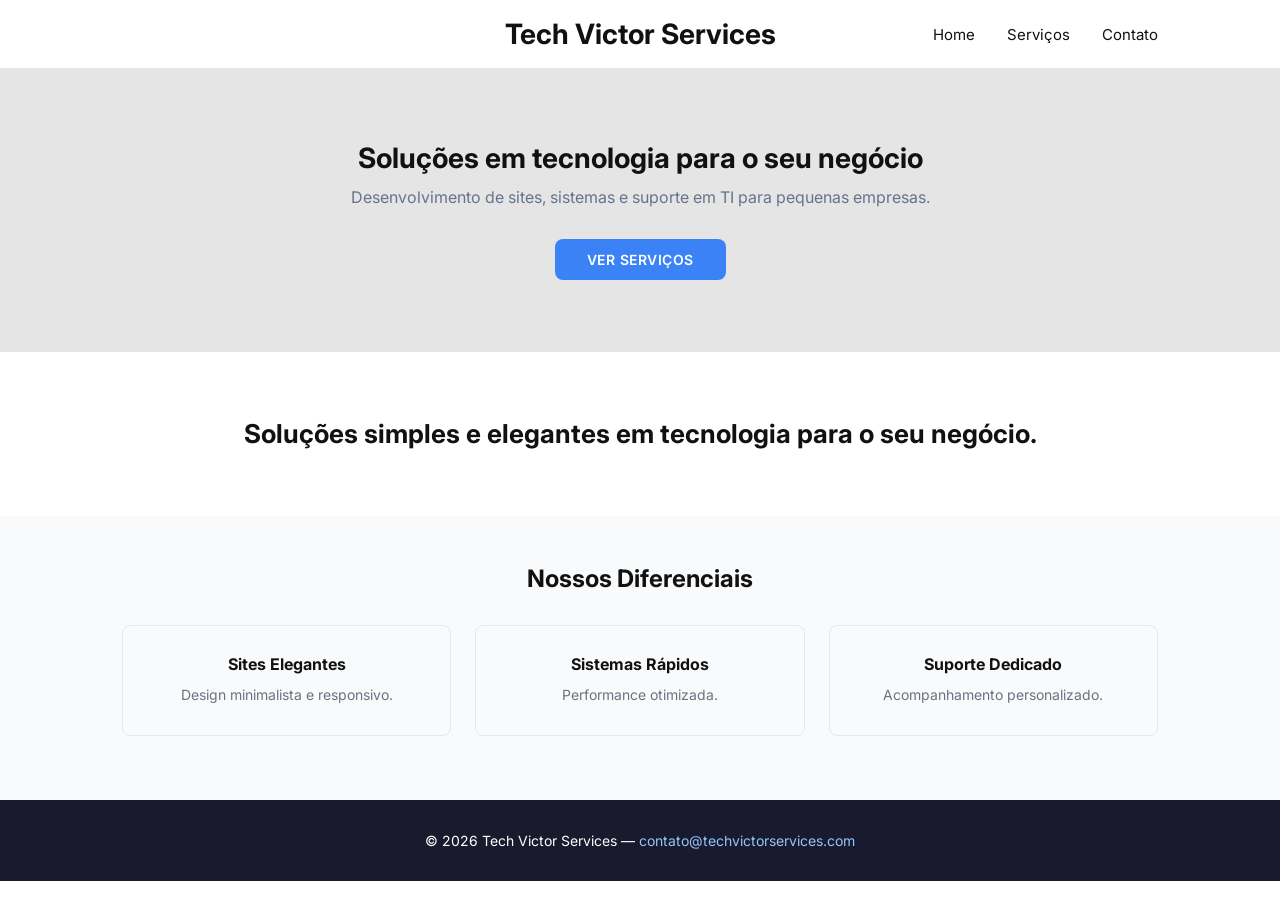
<file: index.html>
<!DOCTYPE html>
<html lang="pt-BR">

<head>
    <meta charset="UTF-8" />
    <link href="https://fonts.googleapis.com/css2?family=Inter:wght@400;700&display=swap" rel="stylesheet" />
    <meta name="viewport" content="width=device-width, initial-scale=1.0" />
    <title>Tech Victor Services</title>
    <link rel="stylesheet" href="style.css" />
</head>

<body>

    <header>
        <div class="container header-inner">
            <div class="logo">Tech Victor Services</div>
            <nav>
                <a href="index.html">Home</a>
                <a href="servicos.html">Serviços</a>
                <a href="#footer">Contato</a>
            </nav>
        </div>
    </header>

    <section class="hero">
        <div class="container">
            <h1>Soluções em tecnologia para o seu negócio</h1>
            <p>Desenvolvimento de sites, sistemas e suporte em TI para pequenas empresas.</p>
            <a href="servicos.html" class="btn">VER SERVIÇOS</a>
        </div>
    </section>

    <section class="quem-somos">
        <div class="container">
            <p>Soluções simples e elegantes em tecnologia para o seu negócio.</p>
        </div>
    </section>

    <section class="diferenciais">
        <div class="container">
            <h2>Nossos Diferenciais</h2>
            <div class="cards">
                <div class="card">
                    <h3>Sites Elegantes</h3>
                    <p>Design minimalista e responsivo.</p>
                </div>
                <div class="card">
                    <h3>Sistemas Rápidos</h3>
                    <p>Performance otimizada.</p>
                </div>
                <div class="card">
                    <h3>Suporte Dedicado</h3>
                    <p>Acompanhamento personalizado.</p>
                </div>
            </div>
        </div>
    </section>

    <footer id="footer">
        <div class="container">
            <p>© 2026 Tech Victor Services — <a
                    href="mailto:contato@techvictorservices.com">contato@techvictorservices.com</a></p>
        </div>
    </footer>

</body>

</html>
</file>
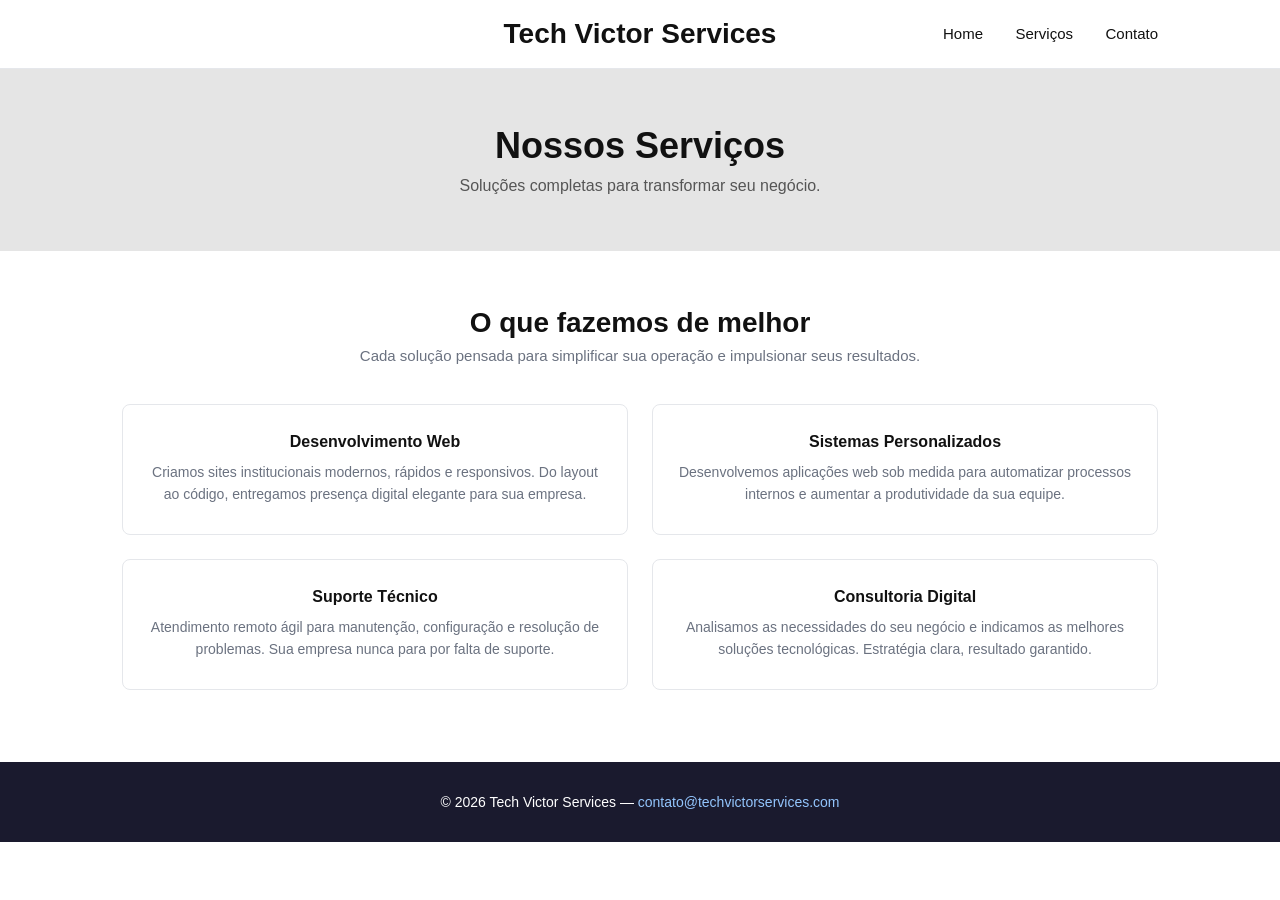
<file: servicos.html>
<!DOCTYPE html>
<html lang="pt-BR">

<head>
    <meta charset="UTF-8" />
    <meta name="viewport" content="width=device-width, initial-scale=1.0" />
    <title>Serviços - Tech Victor Services</title>
    <link rel="stylesheet" href="style.css" />
</head>

<body>

    <header>
        <div class="container header-inner">
            <div class="logo">Tech Victor Services</div>
            <nav>
                <a href="index.html">Home</a>
                <a href="servicos.html">Serviços</a>
                <a href="#footer">Contato</a>
            </nav>
        </div>
    </header>

    <section class="hero-servicos">
        <div class="container">
            <h1>Nossos Serviços</h1>
            <p>Soluções completas para transformar seu negócio.</p>
        </div>
    </section>

    <section class="servicos-lista">
        <div class="container">
            <h2>O que fazemos de melhor</h2>
            <p class="subtitulo">Cada solução pensada para simplificar sua operação e impulsionar seus resultados.</p>
            <div class="cards cards-2col">
                <div class="card">
                    <h3>Desenvolvimento Web</h3>
                    <p>Criamos sites institucionais modernos, rápidos e responsivos. Do layout ao código, entregamos
                        presença digital elegante para sua empresa.</p>
                </div>
                <div class="card">
                    <h3>Sistemas Personalizados</h3>
                    <p>Desenvolvemos aplicações web sob medida para automatizar processos internos e aumentar a
                        produtividade da sua equipe.</p>
                </div>
                <div class="card">
                    <h3>Suporte Técnico</h3>
                    <p>Atendimento remoto ágil para manutenção, configuração e resolução de problemas. Sua empresa nunca
                        para por falta de suporte.</p>
                </div>
                <div class="card">
                    <h3>Consultoria Digital</h3>
                    <p>Analisamos as necessidades do seu negócio e indicamos as melhores soluções tecnológicas.
                        Estratégia clara, resultado garantido.</p>
                </div>
            </div>
        </div>
    </section>

    <footer id="footer">
        <div class="container">
            <p>© 2026 Tech Victor Services — <a
                    href="mailto:contato@techvictorservices.com">contato@techvictorservices.com</a></p>
        </div>
    </footer>

</body>

</html>
</file>
<file: style.css>
* {
    margin: 0;
    padding: 0;
    box-sizing: border-box;
}

body {
    font-family: 'Inter', -apple-system, sans-serif;
    color: #111;
    background: #fff;
}

.container {
    max-width: 1100px;
    margin: 0 auto;
    padding: 0 32px;
}

header {
    background: #fff;
    border-bottom: 1px solid #e5e7eb;
}

.header-inner {
    display: flex;
    justify-content: center;
    align-items: center;
    position: relative;
    height: 68px;
}

.logo {
    position: absolute;
    left: 50%;
    transform: translateX(-50%);
    font-size: 28px;
    font-weight: 700;
    white-space: nowrap;
}

nav {
    margin-left: auto;
}

nav a {
    text-decoration: none;
    color: #111;
    font-size: 15px;
    margin-left: 28px;
}

nav a:hover {
    color: #3b82f6;
}

.hero {
    background: #e5e5e5;
    padding: 72px 0;
    text-align: center;
}

.hero h1 {
    font-size: 28px;
    font-weight: 700;
    margin-bottom: 12px;
}

.hero p {
    font-size: 16px;
    color: #64748b;
    margin-bottom: 32px;
}

.btn {
    display: inline-block;
    background: #3b82f6;
    color: #fff;
    text-decoration: none;
    font-size: 14px;
    font-weight: 600;
    padding: 12px 32px;
    border-radius: 8px;
    letter-spacing: 0.5px;
}

.btn:hover {
    background: #2563eb;
}

.quem-somos {
    background: #fff;
    padding: 64px 0;
}

.quem-somos p {
    font-size: 26px;
    font-weight: 700;
    line-height: 1.4;
    text-align: center;
}

.diferenciais {
    background: #F9FAFB;
    padding: 48px 0 64px;
    text-align: center;
}

.diferenciais h2 {
    font-size: 24px;
    font-weight: 700;
    margin-bottom: 32px;
}

.hero-servicos {
    background: #e5e5e5;
    padding: 56px 0;
    text-align: center;
}

.hero-servicos h1 {
    font-size: 36px;
    font-weight: 700;
    margin-bottom: 10px;
}

.hero-servicos p {
    font-size: 16px;
    color: #555;
}

.servicos-lista {
    background: #fff;
    padding: 56px 0 72px;
    text-align: center;
}

.servicos-lista h2 {
    font-size: 28px;
    font-weight: 700;
    margin-bottom: 8px;
}

.subtitulo {
    font-size: 15px;
    color: #6b7280;
    margin-bottom: 40px;
}

.cards {
    display: grid;
    grid-template-columns: repeat(3, 1fr);
    gap: 24px;
}

.cards-2col {
    grid-template-columns: repeat(2, 1fr);
}

.card {
    border: 1px solid #e5e7eb;
    border-radius: 8px;
    padding: 28px 20px;
    text-align: center;
}

.card h3 {
    font-size: 16px;
    font-weight: 700;
    margin-bottom: 10px;
}

.card p {
    font-size: 14px;
    color: #6b7280;
    line-height: 1.6;
}

footer {
    background: #1a1a2e;
    padding: 32px 0;
    text-align: center;
}

footer p {
    font-size: 14px;
    color: #fff;
}

footer a {
    color: #93c5fd;
    text-decoration: none;
}

@media (max-width: 768px) {

    .cards,
    .cards-2col {
        grid-template-columns: 1fr;
    }

    .header-inner {
        flex-direction: column;
        height: auto;
        padding: 16px 0;
        gap: 12px;
    }

    .hero h1 {
        font-size: 22px;
    }

    .quem-somos p {
        font-size: 20px;
    }
}
</file>
